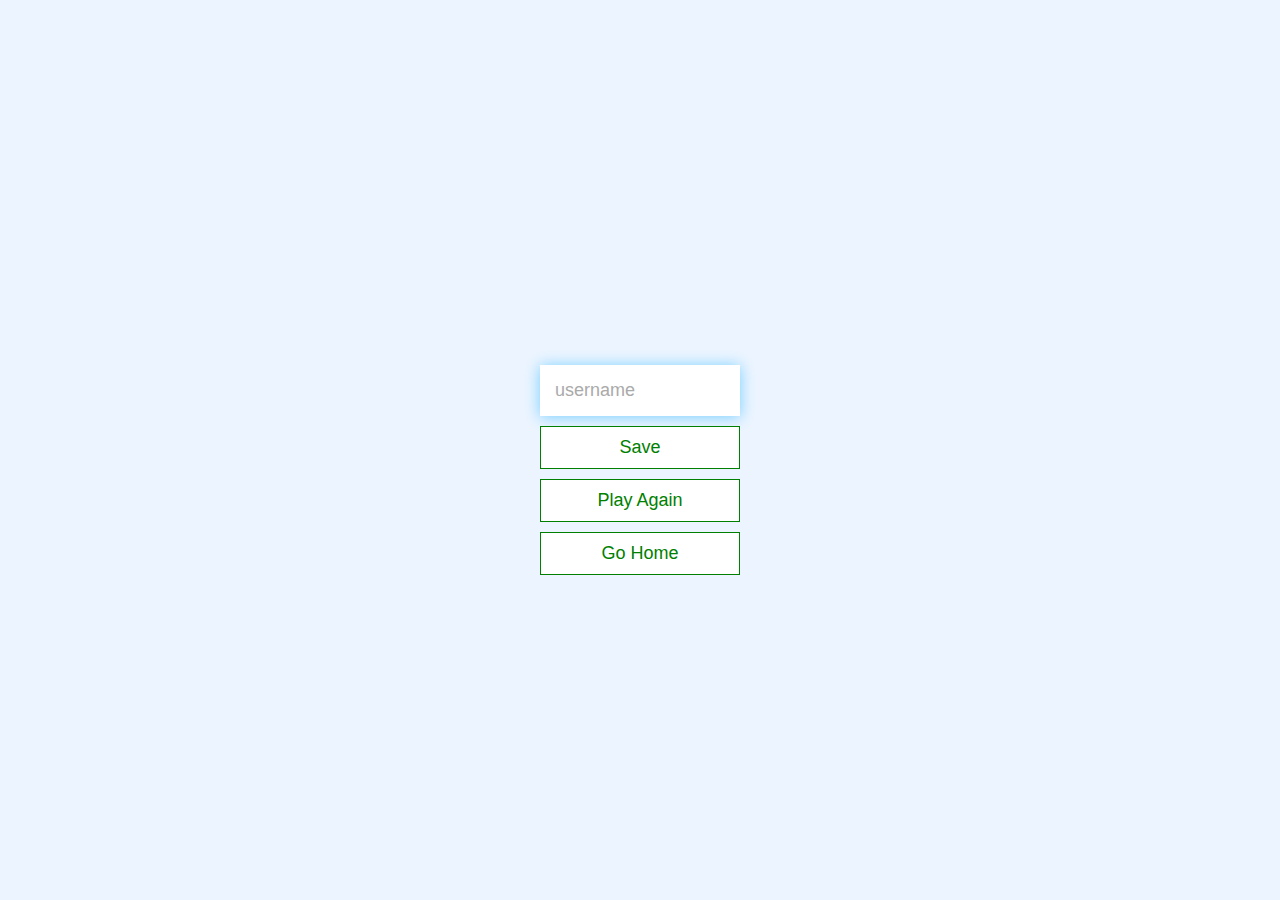
<file: end.html>
<!DOCTYPE html>
<html lang="en">
  <head>
    <meta charset="UTF-8" />
    <meta name="viewport" content="width=device-width, initial-scale=1.0" />
    <meta http-equiv="X-UA-Compatible" content="ie=edge" />
    <title>Congrats!</title>
    <link rel="stylesheet" href="app.css" />
  </head>
  <body>
    <div class="container">
      <div id="end" class="flex-center flex-column">
        <h1 id="finalScore"></h1>
        <form>
          <input
            type="text"
            name="username"
            id="username"
            placeholder="username"
          />
          <button
            type="submit"
            class="btn"
            id="saveScoreBtn"
            onclick="saveHighScore(event)"
            disabled
          >
            Save
          </button>
        </form>
        <a class="btn" href="/game.html">Play Again</a>
        <a class="btn" href="/">Go Home</a>
      </div>
    </div>
    <script src="end.js"></script>
  </body>
</html>
</file>
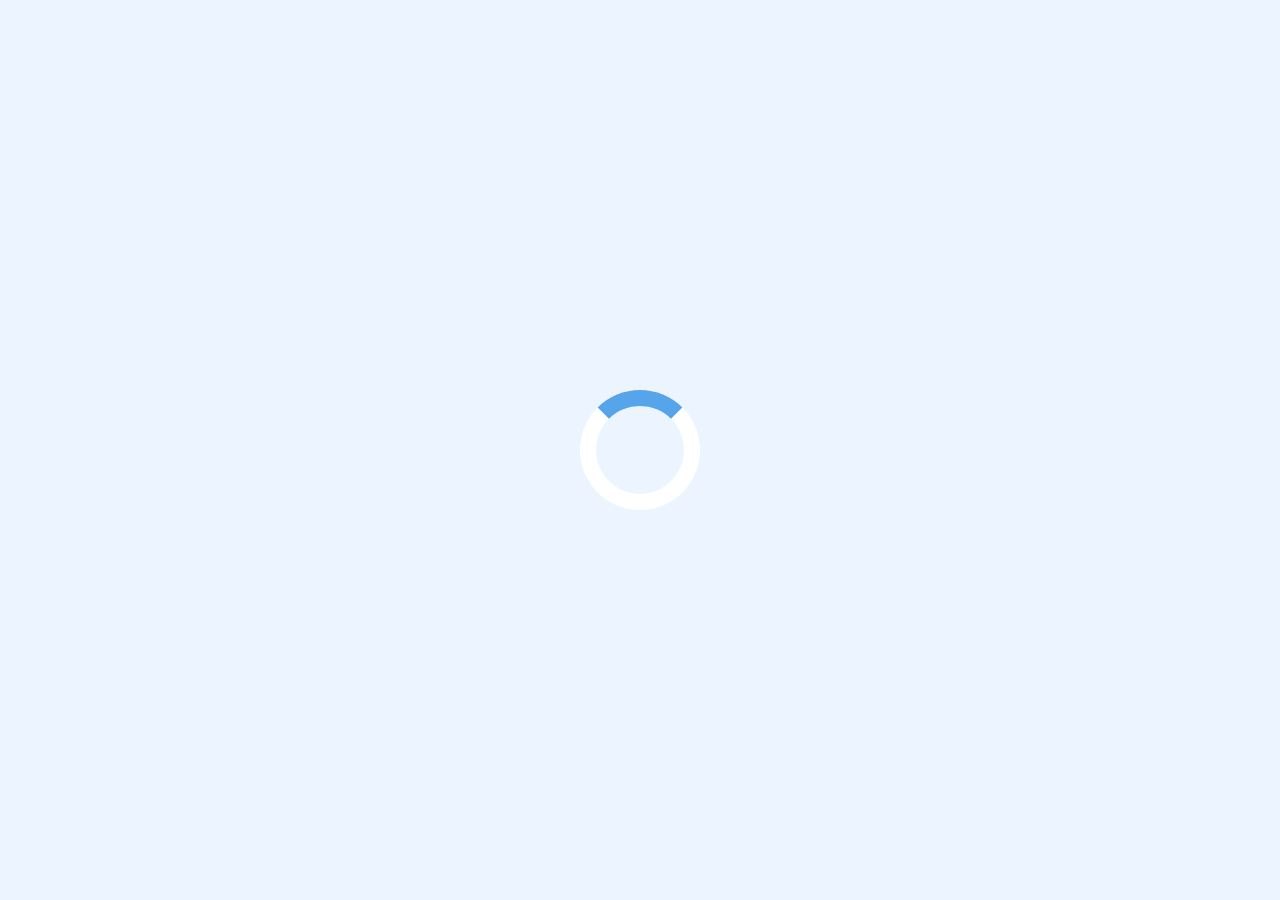
<file: game.html>
<!DOCTYPE html>
<html lang="en">
  <head>
    <meta charset="UTF-8" />
    <meta name="viewport" content="width=device-width, initial-scale=1.0" />
    <meta http-equiv="X-UA-Compatible" content="ie=edge" />
    <title>Quick Quiz - Play</title>
    <link rel="stylesheet" href="app.css" />
    <link rel="stylesheet" href="game.css" />
  </head>
  <body>
    <div class="container">
      <div id="loader"></div>
      <div id="game" class="justify-center flex-column hidden">
        <div id="hud">
          <div id="hud-item">
            <p id="progressText" class="hud-prefix">
              Question
            </p>
            <div id="progressBar">
              <div id="progressBarFull"></div>
            </div>
          </div>
          <div id="hud-item">
            <p class="hud-prefix">
              Score
            </p>
            <h1 class="hud-main-text" id="score">
              0
            </h1>
          </div>
        </div>
        <h2 id="question"></h2>
        <div class="choice-container">
          <p class="choice-prefix">A</p>
          <p class="choice-text" data-number="1"></p>
        </div>
        <div class="choice-container">
          <p class="choice-prefix">B</p>
          <p class="choice-text" data-number="2"></p>
        </div>
        <div class="choice-container">
          <p class="choice-prefix">C</p>
          <p class="choice-text" data-number="3"></p>
        </div>
        <div class="choice-container">
          <p class="choice-prefix">D</p>
          <p class="choice-text" data-number="4"></p>
        </div>
      </div>
    </div>
    <script src="game.js"></script>
  </body>
</html>
</file>
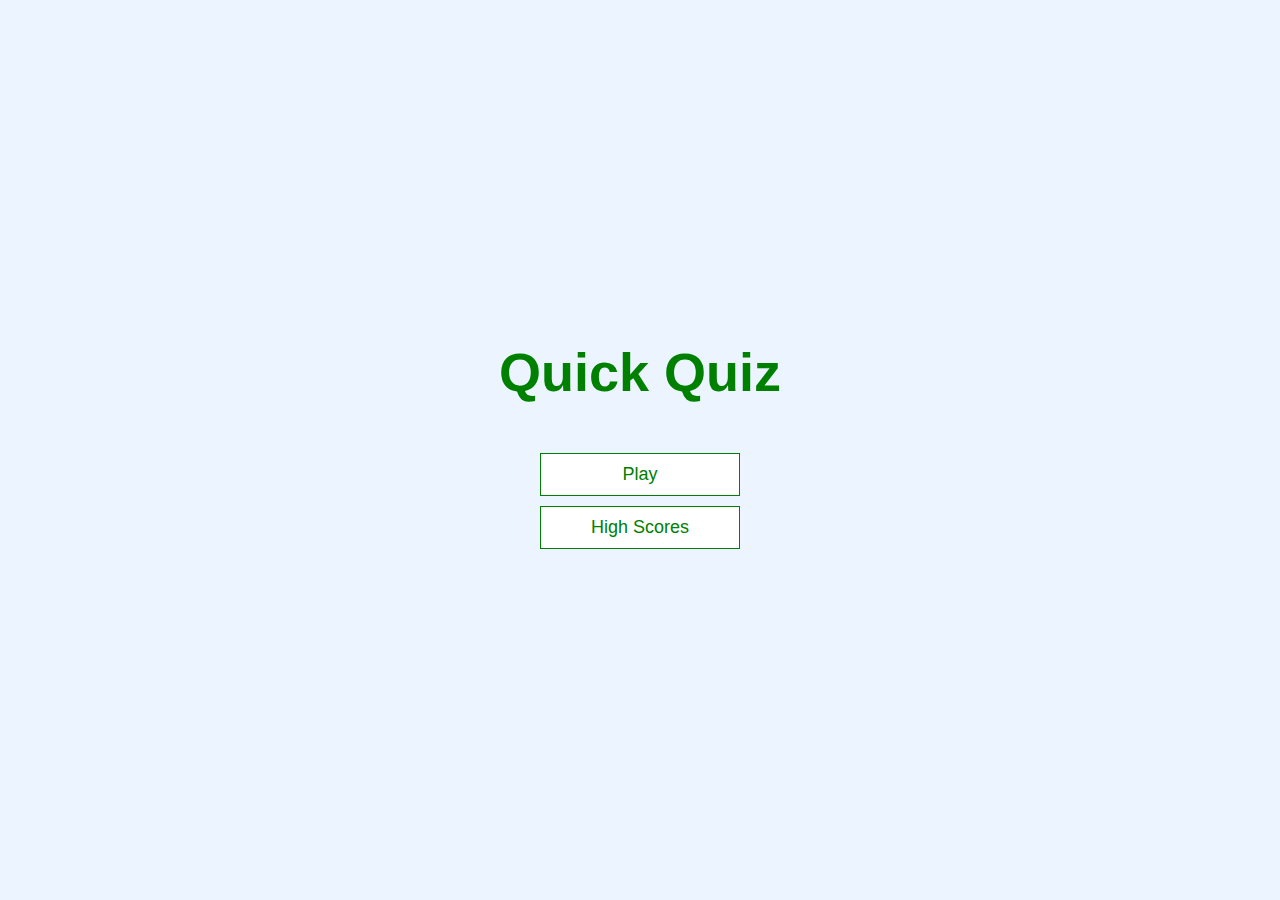
<file: gameindex.html>
<!DOCTYPE html>
<html lang="en">
  <head>
    <meta charset="UTF-8" />
    <meta name="viewport" content="width=device-width, initial-scale=1.0" />
    <meta http-equiv="X-UA-Compatible" content="ie=edge" />
    <title>Quick Quiz</title>
    <link rel="stylesheet" href="app.css" />
  </head>
  <body>
    <div class="container">
      <div id="home" class="flex-center flex-column">
        <h1>Quick Quiz</h1>
        <a class="btn" href="/game.html">Play</a>
        <a class="btn" href="/highscores.html">High Scores</a>
      </div>
    </div>
  </body>
</html>
</file>
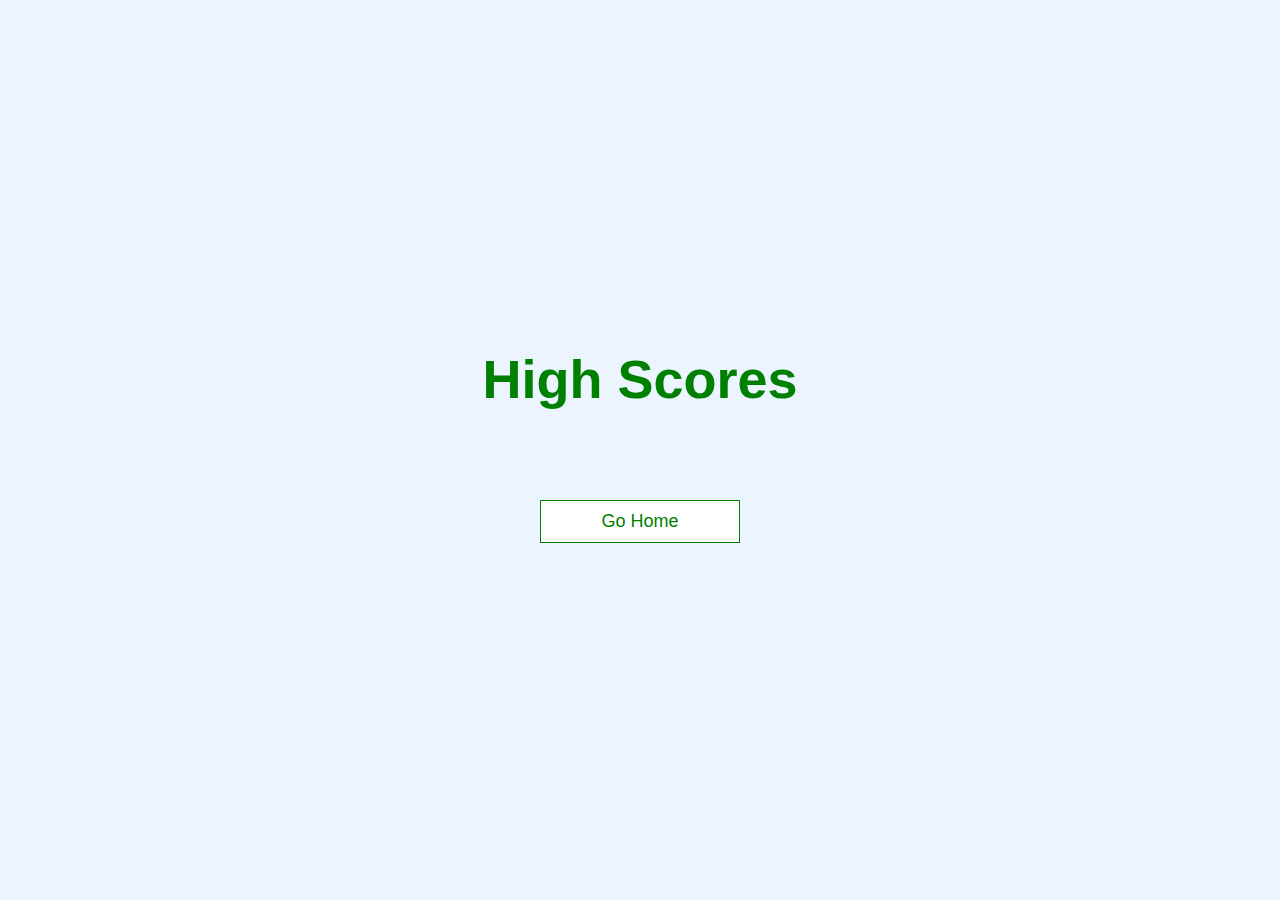
<file: highscores.html>
<!DOCTYPE html>
<html lang="en">
  <head>
    <meta charset="UTF-8" />
    <meta name="viewport" content="width=device-width, initial-scale=1.0" />
    <meta http-equiv="X-UA-Compatible" content="ie=edge" />
    <title>High Scores</title>
    <link rel="stylesheet" href="app.css" />
    <link rel="stylesheet" href="highscores.css" />
  </head>
  <body>
    <div class="container">
      <div id="highScores" class="flex-center flex-column">
        <h1 id="finalScore">High Scores</h1>
        <ul id="highScoresList"></ul>
        <a class="btn" href="/">Go Home</a>
      </div>
    </div>
    <script src="highscores.js"></script>
  </body>
</html>
</file>
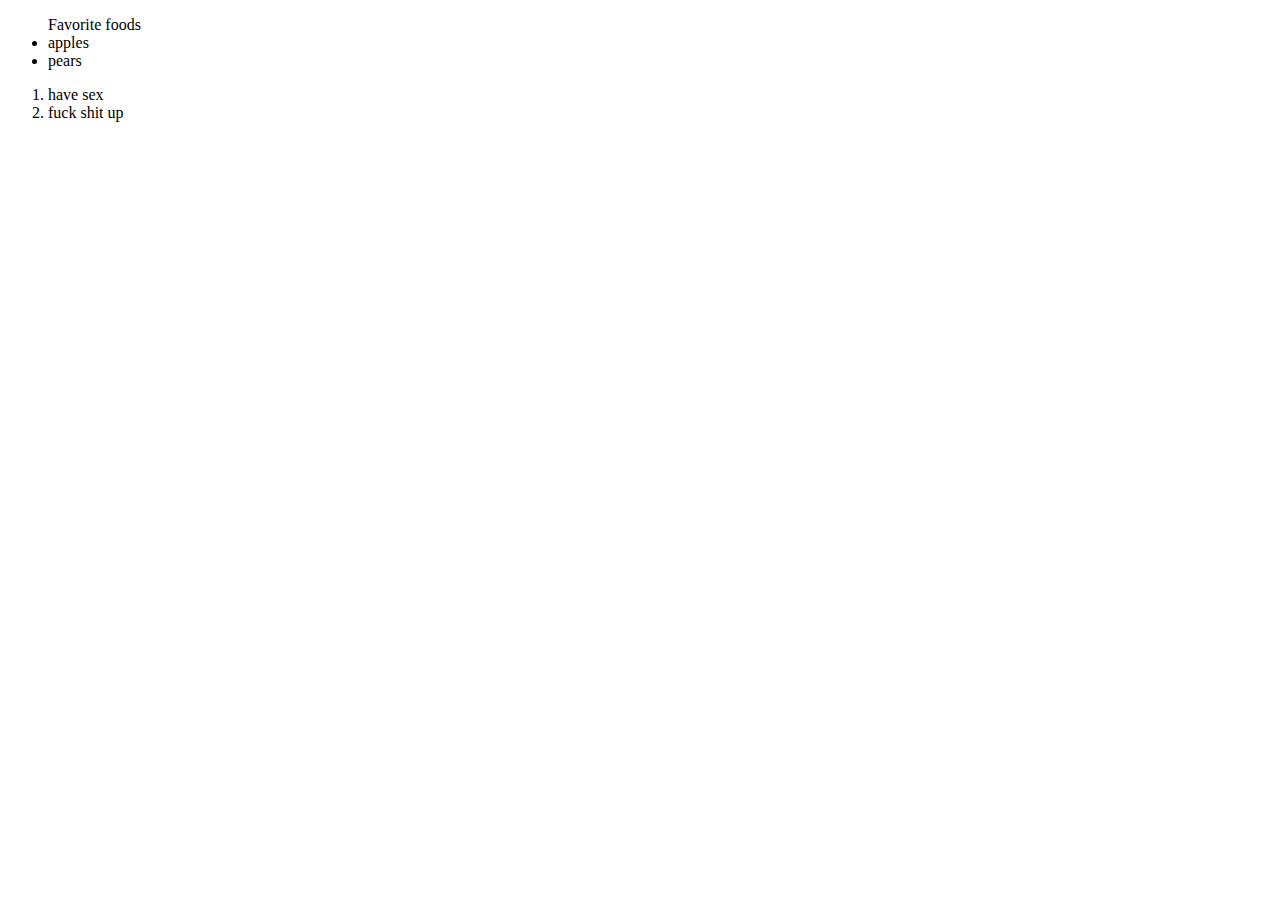
<file: Untitled-1.html>
<!DOCTYPE html>
<html lang="en">
<head>
    <meta charset="UTF-8">
    <meta http-equiv="X-UA-Compatible" content="IE=edge">
    <meta name="viewport" content="width=, initial-scale=1.0">
    <title>Document</title>
</head>
<body>
    <ul> Favorite foods
        <li> apples </li>
        <li> pears </li>
    </ul>
    <ol>
        <li>have sex</li>
        <li>fuck shit up</li>
    </ol>
</body>
</html>
</file>
<file: app.css>
:root {
  background-color: #ecf5ff;
  font-size: 62.5%;
}

* {
  box-sizing: border-box;
  font-family: Arial, Helvetica, sans-serif;
  margin: 0;
  padding: 0;
  color: #333;
}

h1,
h2,
h3,
h4 {
  margin-bottom: 1rem;
}

h1 {
  font-size: 5.4rem;
  color: green;
  margin-bottom: 5rem;
}

h1 > span {
  font-size: 2.4rem;
  font-weight: 500;
}

h2 {
  font-size: 4.2rem;
  margin-bottom: 4rem;
  font-weight: 700;
}

h3 {
  font-size: 2.8rem;
  font-weight: 500;
}

/* UTILITIES */

.container {
  width: 100vw;
  height: 100vh;
  display: flex;
  justify-content: center;
  align-items: center;
  max-width: 80rem;
  margin: 0 auto;
  padding: 2rem;
}

.container > * {
  width: 100%;
}

.flex-column {
  display: flex;
  flex-direction: column;
}

.flex-center {
  justify-content: center;
  align-items: center;
}

.justify-center {
  justify-content: center;
}

.text-center {
  text-align: center;
}

.hidden {
  display: none;
}

/* BOUTONS (Buttons) */
.btn {
  font-size: 1.8rem;
  padding: 1rem 0;
  width: 20rem;
  text-align: center;
  border: 0.1rem solid green;
  margin-bottom: 1rem;
  text-decoration: none;
  color: green;
  background-color: white;
}

.btn:hover {
  cursor: pointer;
  box-shadow: 0 0.4rem 1.4rem 0 rgba(0, 247, 255, 0.842);
  transform: translateY(-0.1rem);
  transition: transform 150ms;
}

.btn[disabled]:hover {
  cursor: not-allowed;
  box-shadow: none;
  transform: none;
}

/* FORMS */
form {
  width: 100%;
  display: flex;
  flex-direction: column;
  align-items: center;
}

input {
  margin-bottom: 1rem;
  width: 20rem;
  padding: 1.5rem;
  font-size: 1.8rem;
  border: none;
  box-shadow: 0 0.1rem 1.4rem 0 rgba(0, 170, 255, 0.5);
}

input::placeholder {
  color: #aaa;
}
</file>
<file: game.css>
.choice-container {
  display: flex;
  margin-bottom: 0.5rem;
  width: 100%;
  font-size: 1.8rem;
  border: 0.1rem solid rgb(86, 165, 235, 0.25);
  background-color: white;
}

.choice-container:hover {
  cursor: pointer;
  box-shadow: 0 0.4rem 1.4rem 0 rgba(86, 185, 235, 0.5);
  transform: translateY(-0.1rem);
  transition: transform 150ms;
}

.choice-prefix {
  padding: 1.5rem 2.5rem;
  background-color: #56a5eb;
  color: white;
}

.choice-text {
  padding: 1.5rem;
  width: 100%;
}

.correct {
  background-color: #28a745;
}

.incorrect {
  background-color: #dc3545;
}

/* HUD */

#hud {
  display: flex;
  justify-content: space-between;
}

.hud-prefix {
  text-align: center;
  font-size: 2rem;
}

.hud-main-text {
  text-align: center;
}

#progressBar {
  width: 20rem;
  height: 4rem;
  border: 0.3rem solid #56a5eb;
  margin-top: 1.5rem;
}

#progressBarFull {
  height: 3.4rem;
  background-color: #56a5eb;
  width: 0%;
}

/* LOADER */
#loader {
  border: 1.6rem solid white;
  border-radius: 50%;
  border-top: 1.6rem solid #56a5eb;
  width: 12rem;
  height: 12rem;
  animation: spin 2s linear infinite;
}

@keyframes spin {
  0% {
    transform: rotate(0deg);
  }
  100% {
    transform: rotate(360deg);
  }
}
</file>
<file: highscores.css>
#highScoresList {
  list-style: none;
  padding-left: 0;
  margin-bottom: 4rem;
}

.high-score {
  font-size: 2.8rem;
  margin-bottom: 0.5rem;
}

.high-score:hover {
  transform: scale(1.025);
}
</file>
